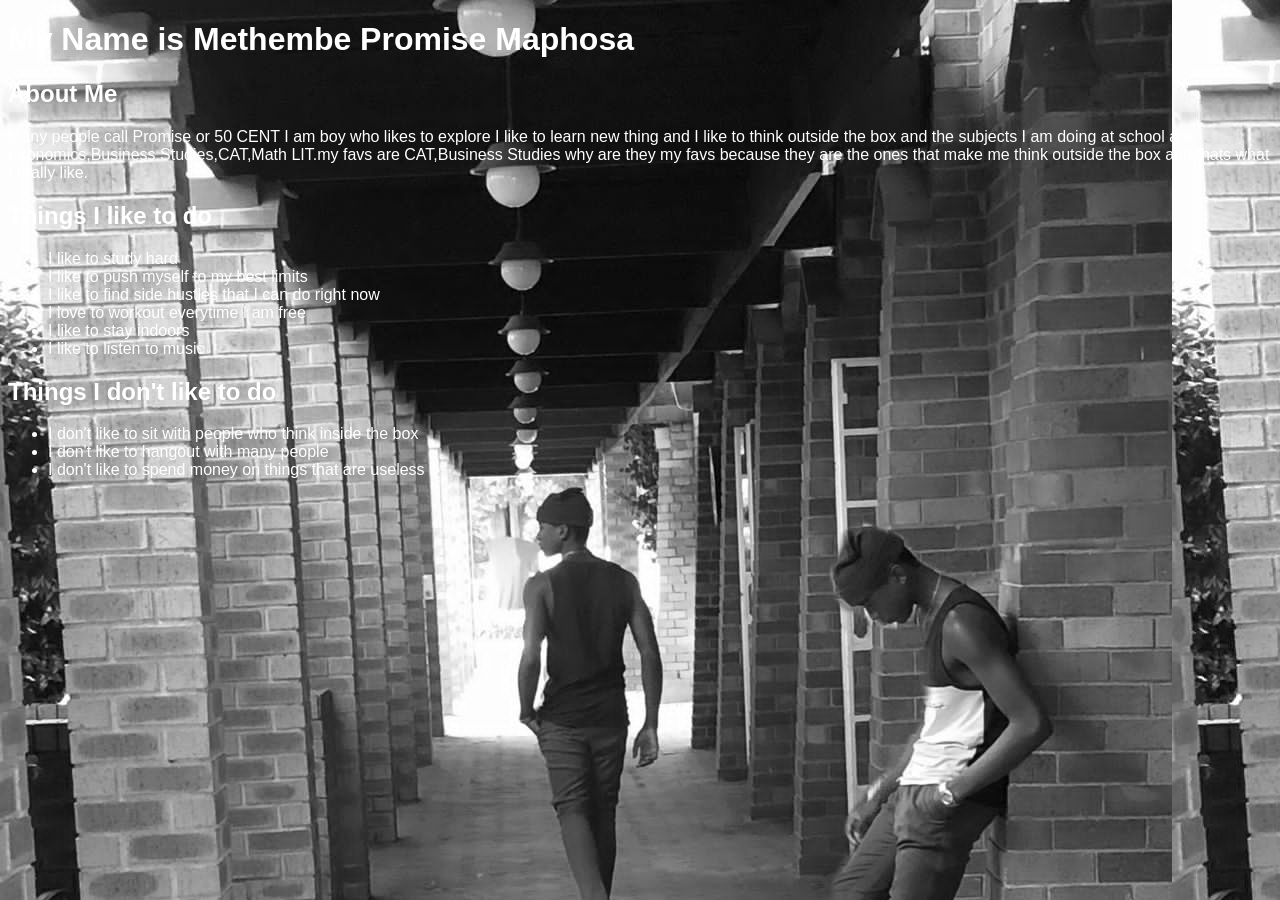
<file: index.html>
<!DOCTYPE html>
<html lang="en">
<head>
    <meta charset="UTF-8">
    <meta name="viewport" content="width=device-width, initial-scale=1.0">
    <title>My Website</title>
    <link rel="stylesheet" href="./styles.css">
</head>
<body>

    <header>
        <h1>My Name is Methembe Promise Maphosa</h1>
    </header>

    <main>

        <section>
            <h2>About Me</h2>
            <p1> Many people call Promise or 50 CENT I am boy who likes to explore I like to learn new thing and I like to think outside the box and the subjects I am doing at school are Economics,Business Studies,CAT,Math LIT.my favs are CAT,Business Studies why are they my favs because they are the ones that make me think outside the box and thats what I really like.<p1>
        </section>
        <section id="projects">
            <h2>Things I like to do</h2>
            <ul>
                <li>I like to study hard</li>
                <li>I like to push myself to my best limits </li>
                <li>I like to find side hustles that I can do right now</li>
                <li>I love to workout everytime I am free</li>
                <li>I like to stay indoors</li>
                <li>I like to listen to music</li>
            </ul>
        </section>
        <section id="project">
            <h2>Things I don't like to do</h2>
            <ul>
                <li>I don't like to sit with people who think inside the box</li>
                <li>I don't like to hangout with many people</li>
                <li>I don't like to spend money on things that are useless</li>
            </ul>
        </section>
    </main>
</body>
</file>
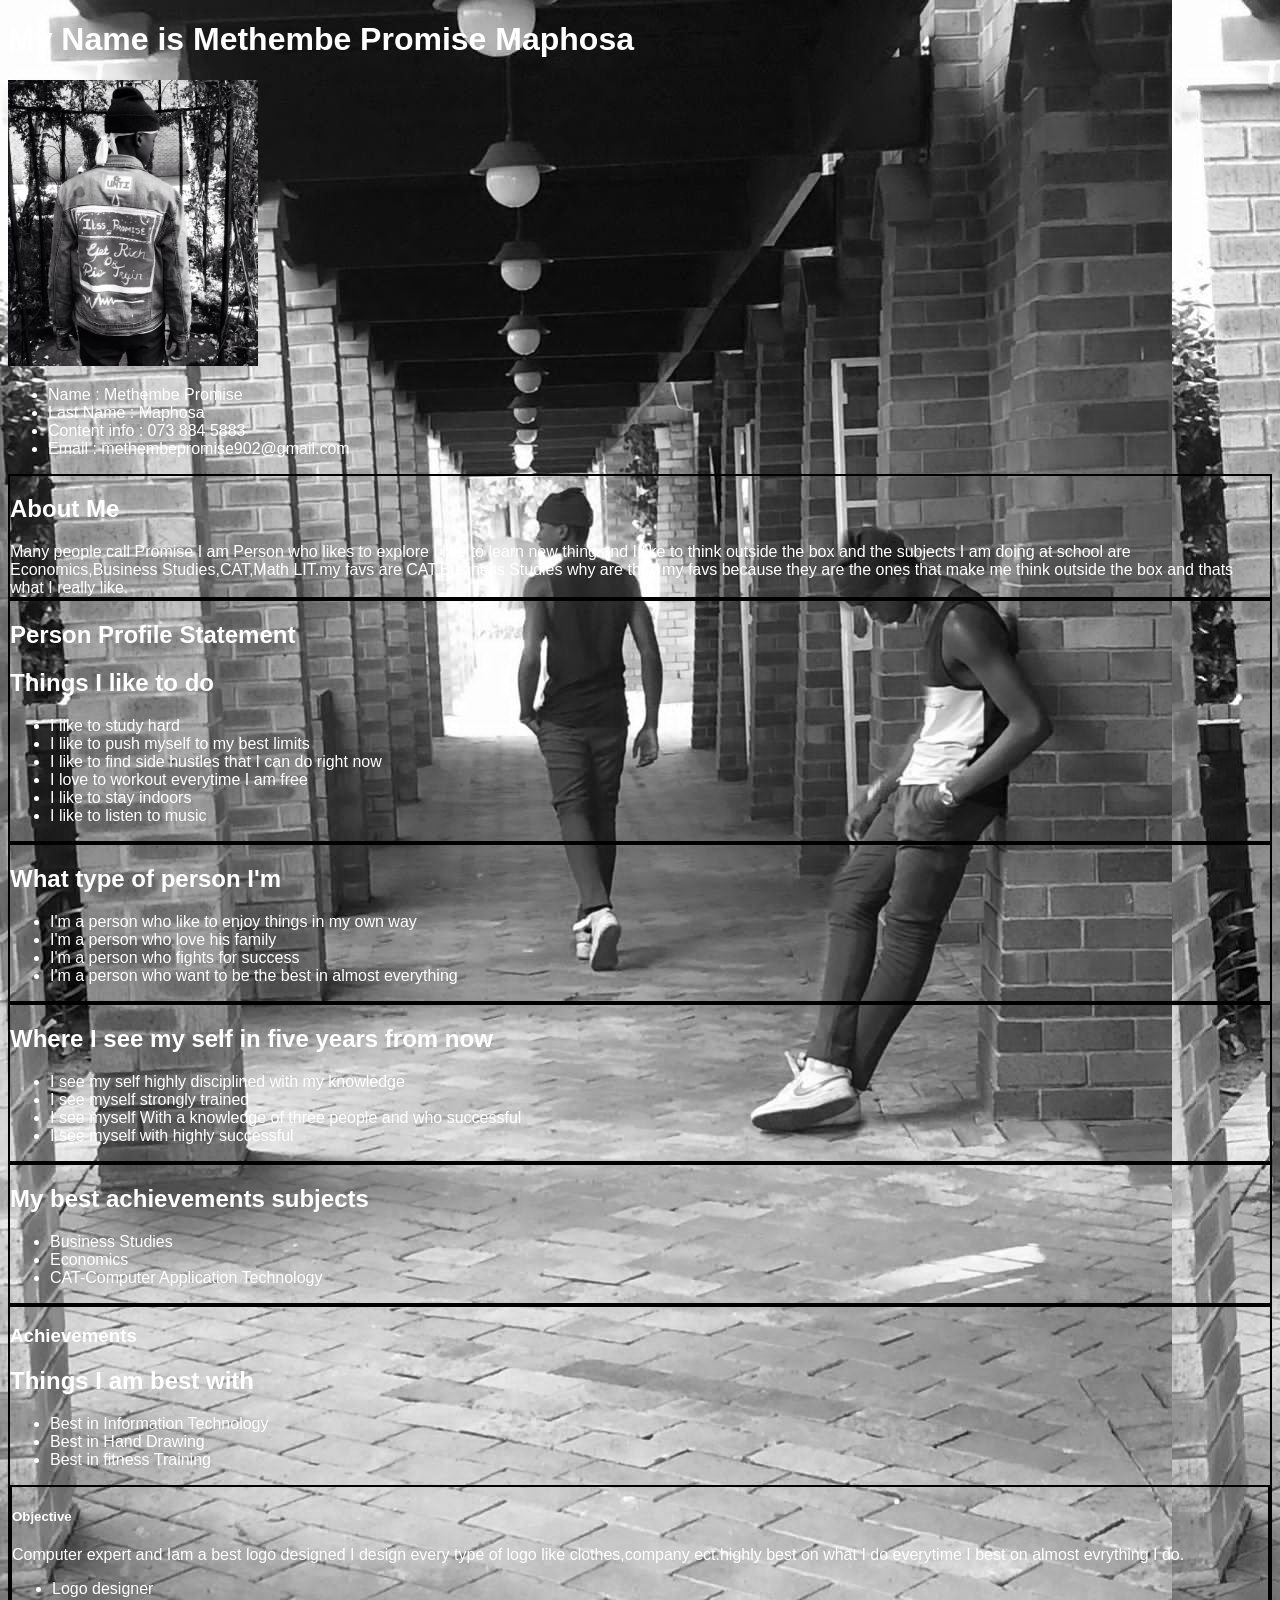
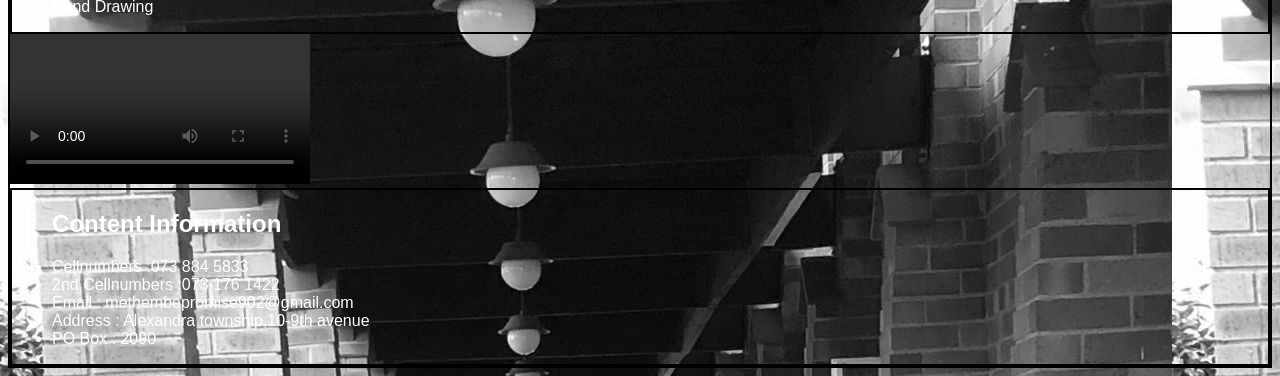
<file: Methrembe Promise Maphosa.html>
<!DOCTYPE html>
<html lang="en">

<head>
    <meta charset="UTF-8">
    <meta name="viewport" content="width=device-width, initial-scale=1.0">
    <title>My Website</title>
    <link rel="stylesheet" href="./styles.css">
</head>

<body>

    <header>
        <h1>My Name is Methembe Promise Maphosa</h1>
    </header>

    <main>
        <section class="big-section">
        <section>
        <img src="IMG-20250308-WA0063.jpg" size="15" width="250">

            <ul>
                <li>Name : Methembe Promise</li>
                <li>Last Name : Maphosa</li>
                <li>Content info : 073 884 5883</li>
                <li>Email : methembepromise902@gmail.com</li>
            </ul>
        </section>
        <section class="box">
            <h2>About Me</h2>
            <p1> Many people call Promise I am Person who likes to explore I like to learn new thing and I like
                to think outside the box and the subjects I am doing at school are Economics,Business Studies,CAT,Math
                LIT.my favs are CAT,Business Studies why are they my favs because they are the ones that make me think
                outside the box and thats what I really like.<p1>
        </section>
        </section>

        <section id="projects" class="box">
            <h1>Person Profile Statement</h1>
            <h2>Things I like to do</h2>
            <ul>
                <li>I like to study hard</li>
                <li>I like to push myself to my best limits </li>
                <li>I like to find side hustles that I can do right now</li>
                <li>I love to workout everytime I am free</li>
                <li>I like to stay indoors</li>
                <li>I like to listen to music</li>
            </ul>
        </section>
       
        <section id="project"class="box">
            <h2>What type of person I'm</h2>
            <ul>
                <li>I'm a person who like to enjoy things in my own way</li>
                <li>I'm a person who love his family</li>
                <li>I'm a person who fights for success</li>
                <li>I'm a person who want to be the best in almost everything </li>
            </ul>
        </section>
        <section id="project"class="box">
            <h2>Where I see my self in five years from now</h2>
            <ul>
                <li>I see my self highly disciplined with my knowledge</li>
                <li>I see myself strongly trained </li>
                <li> I see myself With a knowledge of three people and who successful</li>
                <li>I see myself with highly successful</li>
            </ul>
           
        </section>
        <section id="project"class="box">
            <h2>My best  achievements subjects</h2>
                <ul>
                    <li>Business Studies</li>
                    <li>Economics</li>
                    <li>CAT-Computer Application Technology</li>
                </ul>
                </section>
                <section>
                    <section id="project"class="box">
                        <h1>Achievements</h1>
                        <h2>Things I am best with</h2>
                        <ul>
                            <li>Best in Information Technology</li>
                            <li>Best in Hand Drawing </li>
                            <li>Best in fitness Training</li>
                        </ul>
                        <section>
                            <section id="project"class="box">
                                <h1>Objective</h1>
                                <p1>Computer expert and Iam a best logo designed I design every type of logo like clothes,company ect.highly best on what I do everytime I best on almost evrything I do.</p1>
                                <ul>
                                    <li>Logo designer</li>
                                    <li>Hand Drawing</li>
                                </ul>
                            </section>
                            <section>
                                <video controls>
                                    <source src="/20250927_113710.mp4" type="video/mp4">
                                </video>
                            </section>
                            <section>
                                <section id="project" class="box">
                                    <ul>
                                        <h2>Content Information</h2>
                                        <li>Cellnumbers :073 884 5833</li>
                                        <li>2nd Cellnumbers :073 176 1422</li>
                                        <li>Email : methembepromise902@gmail.com</li>
                                        <li>Address : Alexandra township,10-9th avenue</li>
                                        <li>PO Box : 2090</li>

                                    </ul>
                                </section>
                            </section>
                        </section>
                    </section>
                </section>
            </ul>
        </section>
    </main>
</body>
</file>
<file: styles.css>
.box{
    border-style: double;
    border-color: black;
    border-width: 2px;
}


body{
    background-image: url("IMG-20250525-WA0005.jpg");
    color:white;
    font-family: Arial, Helvetica, sans-serif;
}
</file>
